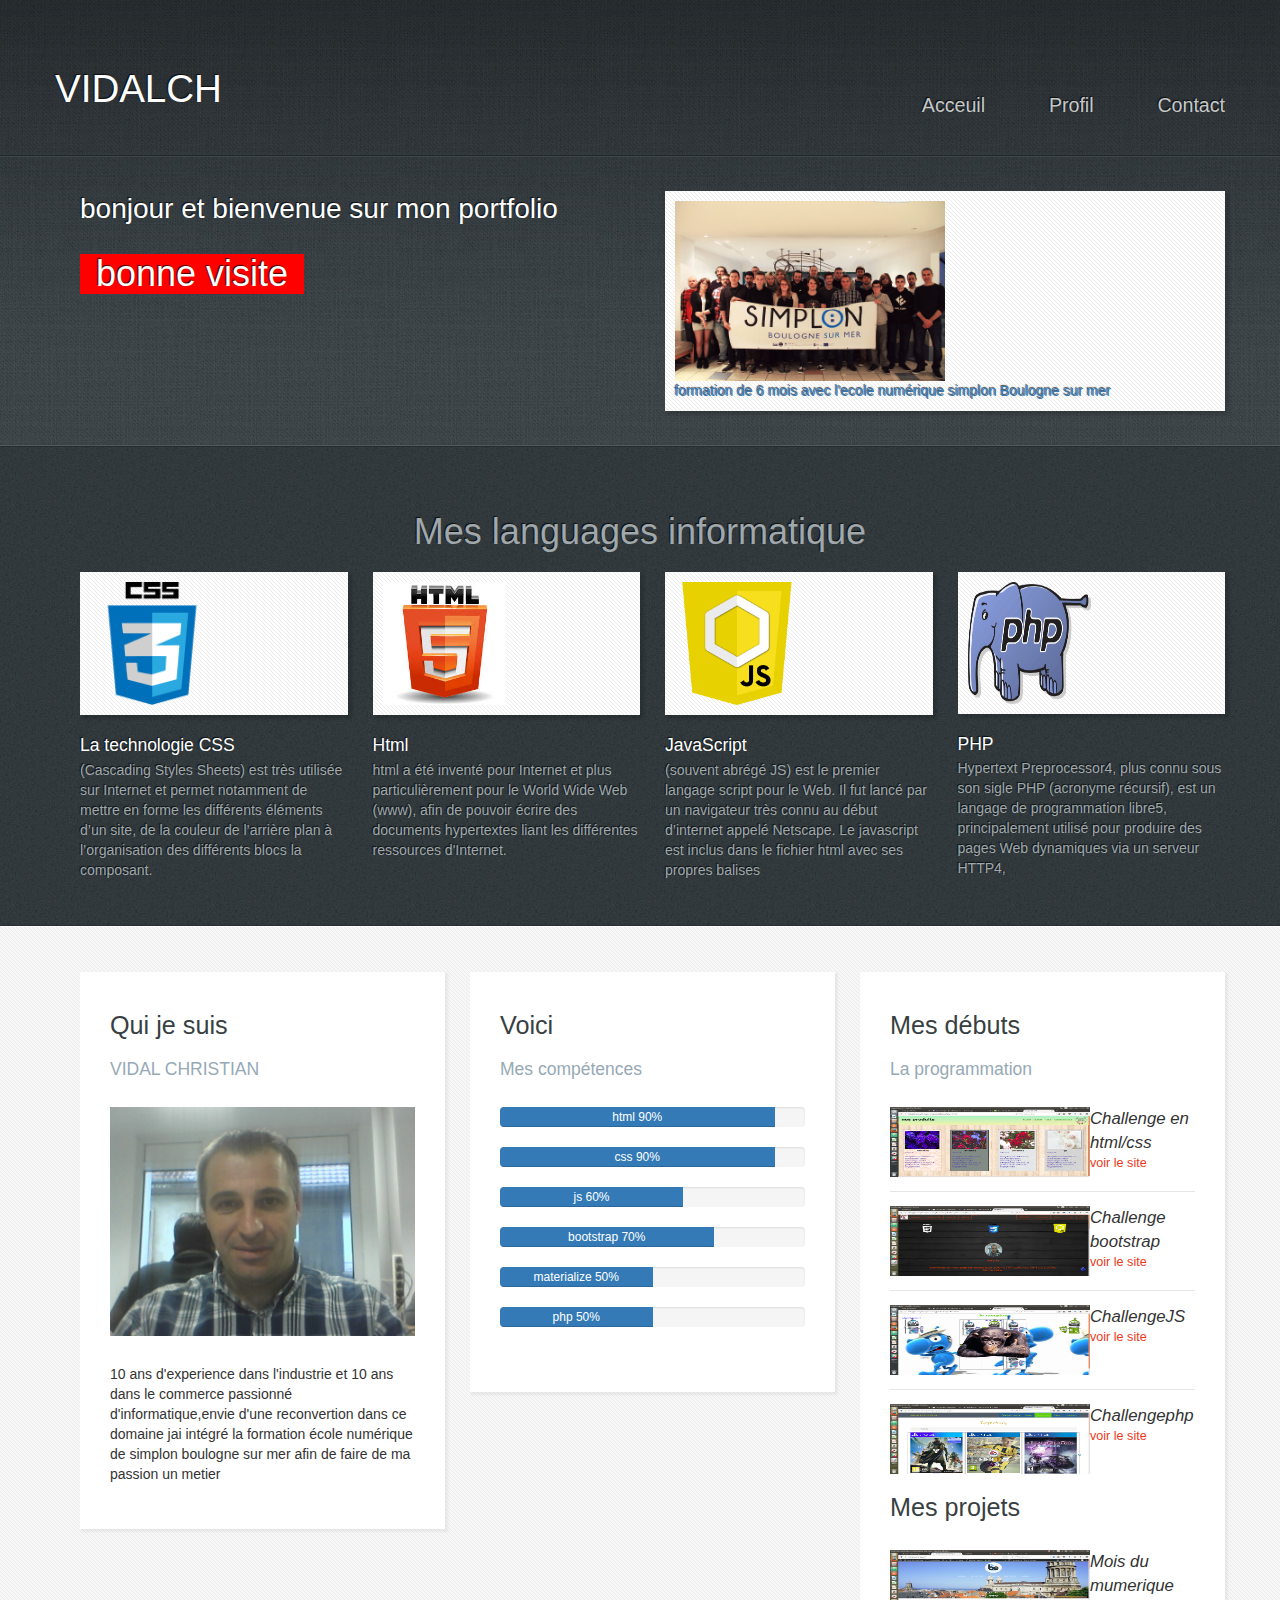
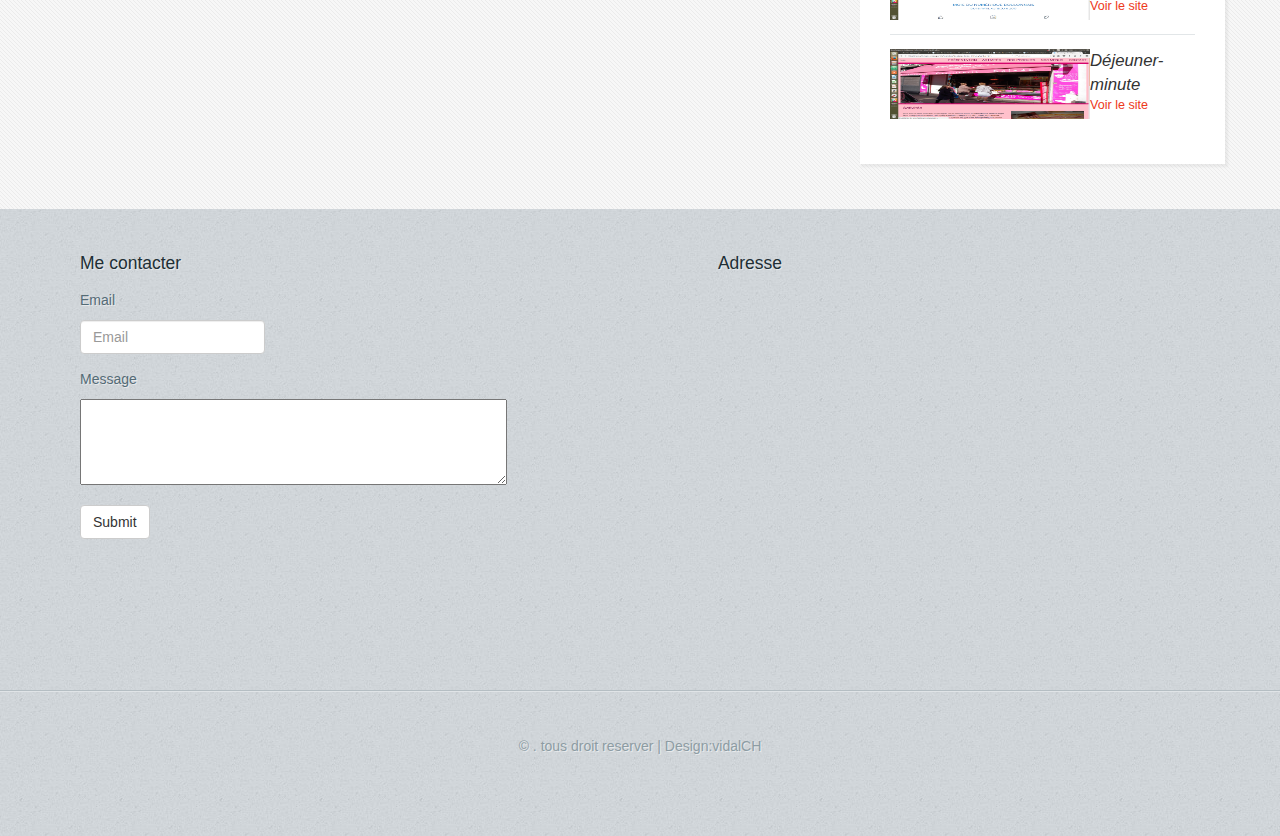
<file: index.html>
<!DOCTYPE HTML>

<html>
	<head>
		<title>portfolio</title>
		<meta charset="utf-8" />
		<meta name="viewport" content="width=device-width, initial-scale=1" />
		<!--[if lte IE 8]><script src="assets/js/ie/html5shiv.js"></script><![endif]-->
		<link rel="stylesheet" href="assets/css/main.css" />
		<!--[if lte IE 9]><link rel="stylesheet" href="assets/css/ie9.css" /><![endif]-->
		<link rel="stylesheet" href="assets/css/bootstrap.min.css" />
	</head>
	<body>
		<div id="page-wrapper">

			<!-- Header -->
				<div id="header-wrapper">
					<header id="header" class="container">
						<div class="row">
							<div class="12u">

								<!-- Logo -->
									<h1><a href="#" id="logo">VIDALCH</a></h1>

								<!-- Nav -->
									<nav id="nav">
										<a href="index.html">Acceuil</a>
										<a href="#content-wrapper">Profil</a>


										<a href="#footer">Contact</a>
									</nav>

							</div>
						</div>
					</header>
					<div id="banner">
						<div class="container">
							<div class="row">
								<div class="6u 12u(mobile)">

									<!-- Banner Copy -->
										<p>bonjour et bienvenue sur mon portfolio</p>
										<h1 style="background-color:red; width:40%;text-align:center">bonne visite</h1>

								</div>
								<div class="6u 12u(mobile)">

									<!-- Banner Image -->
										<a href="http://boulogne.simplon.co/cest-partie-promo2/" class="bordered-feature-image"><img src="images/simplon.jpg" alt="" />formation de 6 mois avec l'ecole numérique simplon Boulogne sur mer</a>

								</div>
							</div>
						</div>
					</div>
				</div>

			<!-- Features -->
				<div id="features-wrapper">
					<div id="features">
						<div class="container">
							<h1 style="text-align:center;margin-bottom:20px;"> Mes languages informatique</h1>
							<div class="row">

								<div class="3u 12u(mobile)">

									<!-- Feature #1 -->
										<section>
											<a href="#" class="bordered-feature-image"><img src="images/css3.png" alt="" /></a>
											<h2>La technologie CSS</h2>
											<p>
												 (Cascading Styles Sheets) est très utilisée sur Internet et permet notamment de mettre en forme les différents éléments d’un site, de la couleur de l’arrière plan à l’organisation des différents blocs la composant.

											</p>
										</section>

								</div>
								<div class="3u 12u(mobile)">

									<!-- Feature #2 -->
										<section>
											<a href="#" class="bordered-feature-image"><img src="images/html.jpeg" alt="" /></a>
											<h2>Html</h2>
											<p>
												html a été inventé pour Internet et plus particulièrement pour le World Wide Web (www), afin de pouvoir écrire des documents hypertextes liant les différentes ressources d'Internet.


											</p>
										</section>

								</div>
								<div class="3u 12u(mobile)">

									<!-- Feature #3 -->
										<section>
											<a href="#" class="bordered-feature-image"><img src="images/js.png" alt="" /></a>
											<h2> JavaScript</h2>
											<p>
												 (souvent abrégé JS) est le premier langage script
												 pour le Web. Il fut lancé par un navigateur très connu au début d’internet appelé Netscape. Le javascript est inclus dans le fichier html avec ses propres balises


											</p>
										</section>

								</div>
								<div class="3u 12u(mobile)">

									<!-- Feature #4 -->
										<section>
											<a href="#" class="bordered-feature-image"><img src="images/php.png"height="122px" alt="" /></a>
											<h2>PHP</h2>
											<p>
												 Hypertext Preprocessor4, plus connu sous son sigle PHP (acronyme récursif), est un langage de programmation libre5, principalement utilisé pour produire des pages Web dynamiques via un serveur HTTP4,

											</p>
										</section>

								</div>
							</div>
						</div>
					</div>
				</div>

			<!-- Content -->
				<div id="content-wrapper">
					<div id="content">
						<div class="container">
							<div class="row">
								<div class="4u 12u(mobile)">

									<!-- Box #1 -->
										<section>
											<header>
												<h2>Qui je suis</h2>
												<h3>VIDAL CHRISTIAN</h3>
											</header>
											<a href="#" class="feature-image"><img src="images/chris2.jpg" alt="" /></a>
											<p>
												10 ans d'experience dans l'industrie et 10 ans dans le commerce
												 passionné d'informatique,envie d'une reconvertion dans ce domaine
												jai intégré la formation école numérique de simplon boulogne sur mer
												  afin de faire de ma passion un metier</h2>
											</p>
										</section>

								</div>
								<div class="4u 12u(mobile)">

									<!-- Box #2 -->
										<section>
											<header>
												<h2>Voici </h2>
												<h3>Mes compétences</h3>
											</header>
											<ul >
												<li><div class="progress">
  <div class="progress-bar" role="progressbar" aria-valuenow="60" aria-valuemin="0" aria-valuemax="100" style="width: 90%;">html
    90%
  </div>
</div></li>
<li><div class="progress">
<div class="progress-bar" role="progressbar" aria-valuenow="60" aria-valuemin="0" aria-valuemax="100" style="width: 90%;">css
90%
</div>
</div></li>
<li><div class="progress">
<div class="progress-bar" role="progressbar" aria-valuenow="60" aria-valuemin="0" aria-valuemax="100" style="width: 60%;">js
60%
</div>
</div></li>
<li><div class="progress">
<div class="progress-bar" role="progressbar" aria-valuenow="60" aria-valuemin="0" aria-valuemax="100" style="width: 70%;">bootstrap
70%
</div>
</div></li>
<li><div class="progress">
<div class="progress-bar" role="progressbar" aria-valuenow="60" aria-valuemin="0" aria-valuemax="100" style="width: 50%;">materialize
50%
</div>
</div></li>
<li><div class="progress">
<div class="progress-bar" role="progressbar" aria-valuenow="60" aria-valuemin="0" aria-valuemax="100" style="width: 50%;">php
50%
</div>
</div></li>
											</ul>
										</section>

								</div>
								<div class="4u 12u(mobile)">

									<!-- Box #3 -->
										<section>
											<header>
												<h2>Mes débuts </h2>
												<h3> La programmation</h3>
											</header>
											<ul class="quote-list">
												<li>
													<img src="images/challenge2.png"width="200"height="70" alt="" />
													<p> Challenge en html/css</p>
													<a href="exercices/chall1 vc/index.html"><span>voir le site </span></a>
												</li>
												<li>
													<img src="images/boot2.png"width="200"height="70" alt="" />
													<p>Challenge bootstrap</p>
													<a href="exercices/challengeboostrap/index.html"><span>voir le site</span></a>
												</li>
												<li>
													<img src="images/tictactoe.png"width="200"height="70" alt="" />
													<p>ChallengeJS</p>
													<a href="exercices/jstictactoe/index.html"><span>voir le site</span></a>
												</li>
												<li>
													<img src="images/php1.png"width="200"height="70" alt="" />
													<p>Challengephp</p>
													<a href="exercices/challengePHP/index.php"><span>voir le site</span></a>
												</li>
											</ul>
											<header>
												<h2 style="margin-top:20px;">Mes projets </h2>
											</header>
											<ul class="quote-list">
												<li>
													<img src="images/moisnum.png"width="200"height="70" alt="" />
													<p> Mois du mumerique</p>
													<a href="http://moisnumerique.fr/" target="blank"><span>Voir le site </span></a>
												</li>
												<li>
													<img src="images/dejminute.png"width="200"height="70" alt="" />
													<p>Déjeuner-minute</p>
													<a href="exercices/Boulangerie DejMinute/navbar.html"><span>Voir le site </span></a>
												</li>
										</section>

								</div>
							</div>
						</div>
					</div>
				</div>

			<!-- Footer -->
				<div id="footer-wrapper">
					<footer id="footer" class="container">
						<div class="row">
							<div class="5u 12u(mobile)">

								<!-- Links -->
									<section>
										<h2>Me contacter</h2>
										<form>
		  <div class="form-group">
		    <p>Email </p>
		    <input style="width:40%;" type="email" class="form-control" id="exampleInputEmail1" placeholder="Email">
		  </div>
		  <div class="form-group">
	<p>Message</p>
		    <textarea name="name" rows="4" cols="50"></textarea>
		  </div>


		  <button type="submit" class="btn btn-default">Submit</button>
		</form>
									</section>

							</div>
							<div class="4u 12u(mobile)">

								<!-- Blurb -->
									<section style="text-align:center">
										<h2>Adresse</h2>


											<iframe src="https://www.google.com/maps/embed?pb=!1m18!1m12!1m3!1d2525.705639637057!2d1.6060705508880588!3d50.725399975296206!2m3!1f0!2f0!3f0!3m2!1i1024!2i768!4f13.1!3m3!1m2!1s0x47dc2c44275e85ab%3A0xdf0e375f6f269142!2s10+Rue+des+Carreaux%2C+62200+Boulogne-sur-Mer!5e0!3m2!1sfr!2sfr!4v1491569236629" width="600" height="350" frameborder="0" style="border:0" allowfullscreen></iframe>

									</section>

							</div>
						</div>
					</footer>
				</div>

			<!-- Copyright -->
				<div id="copyright">
					&copy; . tous droit reserver | Design:vidalCH</a>
				</div>

		</div>
<!--------------------------------------------->

		<!-- Scripts -->

		<script src="https://code.jquery.com/jquery-3.1.1.min.js" integrity="sha256-hVVnYaiADRTO2PzUGmuLJr8BLUSjGIZsDYGmIJLv2b8=" crossorigin="anonymous"></script>
<script src="assets/js/bootstrap.min.js" charset="utf-8"></script>
			<script src="assets/js/jquery.min.js"></script>
			<script src="assets/js/skel.min.js"></script>
			<script src="assets/js/skel-viewport.min.js"></script>
			<script src="assets/js/util.js"></script>
			<!--[if lte IE 8]><script src="assets/js/ie/respond.min.js"></script><![endif]-->
			<script src="assets/js/main.js"></script>

	</body>
</html>
</file>
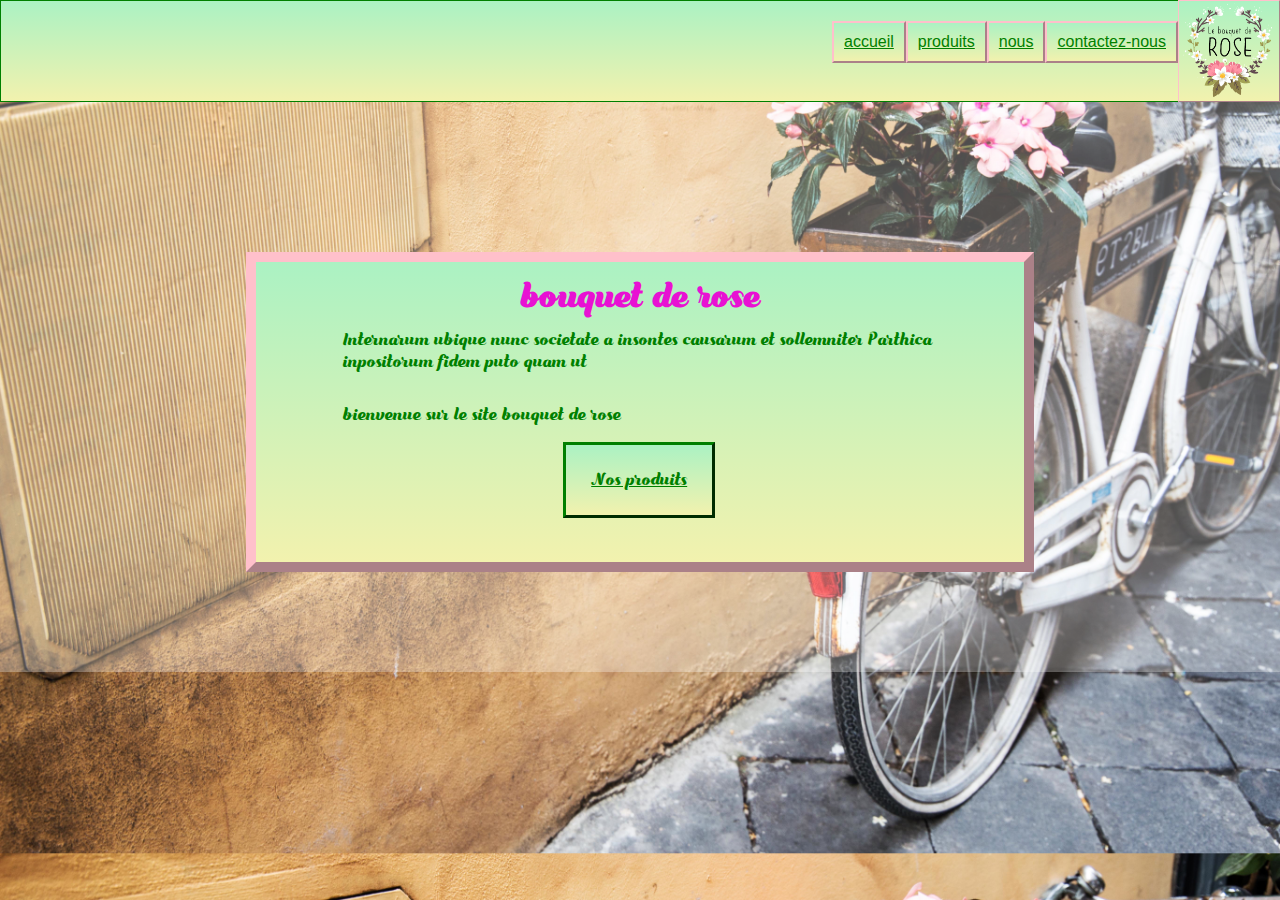
<file: exercices/chall1 vc/index.html>
<!DOCTYPE html>
<html>

<head>
    <meta charset="utf-8">
    <title>maquettes</title>
    <link rel="stylesheet" href="css/index.css" media="screen" title="no title">
</head>

<body>
    <a href="index.html"><img id="logo1" src="image/logo1.png" /></a>
    <!--navigation-->
    <nav id="nav0">
        <ul id="ul">
            <li id="nav"> <a href="index.html">accueil</a></li>
            <li id="nav"> <a href="page/page1.html">produits</a></li>
            <li id="nav"> <a href="page/page2.html">nous</a></li>
            <li id="nav"> <a href="page/page3.html">contactez-nous</a></li>
        </ul>
    </nav>
    <!-- fin de navigation-->
    <div class="autour">
        <!-- contour-->
        <div class="corp">
            <!--corp-->
            <h1 id="titre">bouquet de rose</h1>
            <p class="para">Internarum ubique nunc societate a insontes causarum et sollemniter Parthica inpositorum fidem puto quam ut</br>
            </p>
            <p class="para"><span>bienvenue sur le site bouquet de rose </span></p>
            <a href="page/page1.html" class="bouton">Nos produits</a>
        </div>
        <!-- fin de corp-->
    </div>
    <!-- fin de contour-->









</body>

</html>
</file>
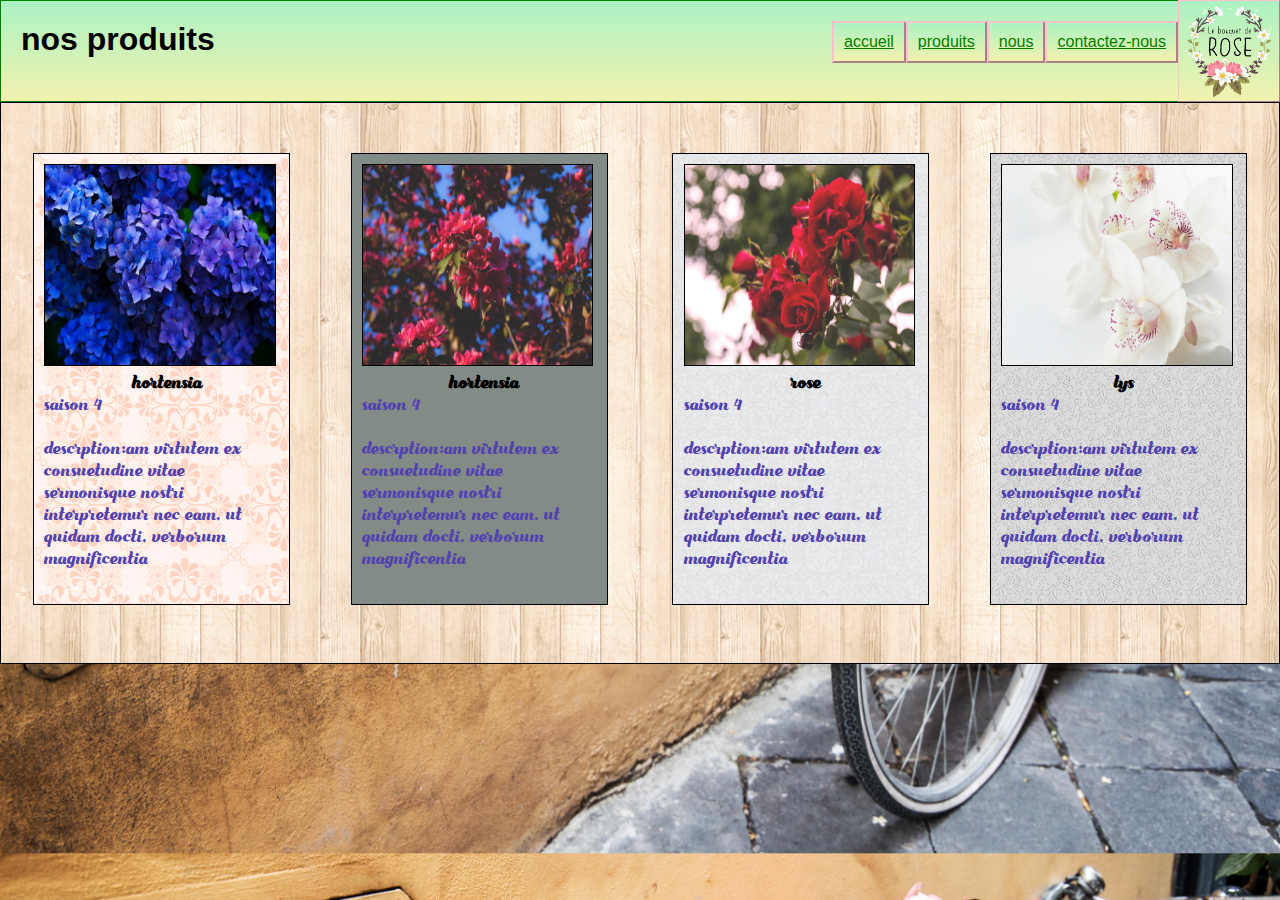
<file: exercices/chall1 vc/page/page1.html>
<!DOCTYPE html>
<html>

<head>
    <meta charset="utf-8">
    <title>maquettes2</title>
    <link rel="stylesheet" href="../css/index.css" media="screen" title="no title">
</head>
<!--navigation-->

<body>
    <a href="../index.html"><img id="logo1" src="../image/logo1.png" /></a>
    <!--logo cliquable-->
    <nav id="nav0">
        <ul id="ul">
            <li id="nav"> <a href="../index.html">accueil</a></li>
            <li id="nav"> <a href="page1.html">produits</a></li>
            <li id="nav"> <a href="page2.html">nous</a></li>
            <li id="nav"> <a href="page3.html">contactez-nous</a></li>
        </ul>
        <h1 id="titre2">nos produits</h1>
    </nav>
    <!--fin de navigation-->
    <!--corps-->
    <div class="millieu">
        <!--corps -->
        <div class="contour">
            <!--interieur-->
            <div class="milieu1">
                <!--1 rectangle-->
                <img src="../image/flower9.jpg" id="fleur1" />
                <h4 class="nom">hortensia</h4>
                <p class="description">saison 4</br>
                    </br>descrption:am virtutem ex consuetudine vitae sermonisque nostri interpretemur nec eam, ut quidam docti, verborum magnificentia </p>
            </div>
            <!-- fin 1 rectangle-->

            <div class="milieu2">
                <!-- 2 rectangle-->
                <img src="../image/flower2.jpg" id="fleur1" />
                <h4 class="nom">hortensia</h4>
                <p class="description">saison 4</br>
                    </br>descrption:am virtutem ex consuetudine vitae sermonisque nostri interpretemur nec eam, ut quidam docti, verborum magnificentia </p>
            </div>
            <!-- fin 2 rectangle-->

            <div class="milieu3">
                <!--4 rectangle-->
                <img src="../image/flower3.jpg" id="fleur1" />
                <h4 class="nom">lys</h4>
                <p class="description">saison 4</br>
                    </br>descrption:am virtutem ex consuetudine vitae sermonisque nostri interpretemur nec eam, ut quidam docti, verborum magnificentia </p>
            </div>
            <!-- fin 4rectangle-->

            <div class="milieu4">
                <!--3 rectangle-->
                <img src="../image/flower7.jpg" id="fleur1" />
                <h4 class="nom">rose</h4>
                <p class="description">saison 4</br>
                    </br>descrption:am virtutem ex consuetudine vitae sermonisque nostri interpretemur nec eam, ut quidam docti, verborum magnificentia </p>
            </div>
            <!-- fin 3 rectangle-->
            <div>
                <!-- fin interieur-->
            </div>
            <!-- fin de corp -->
</body>

</html>
</file>
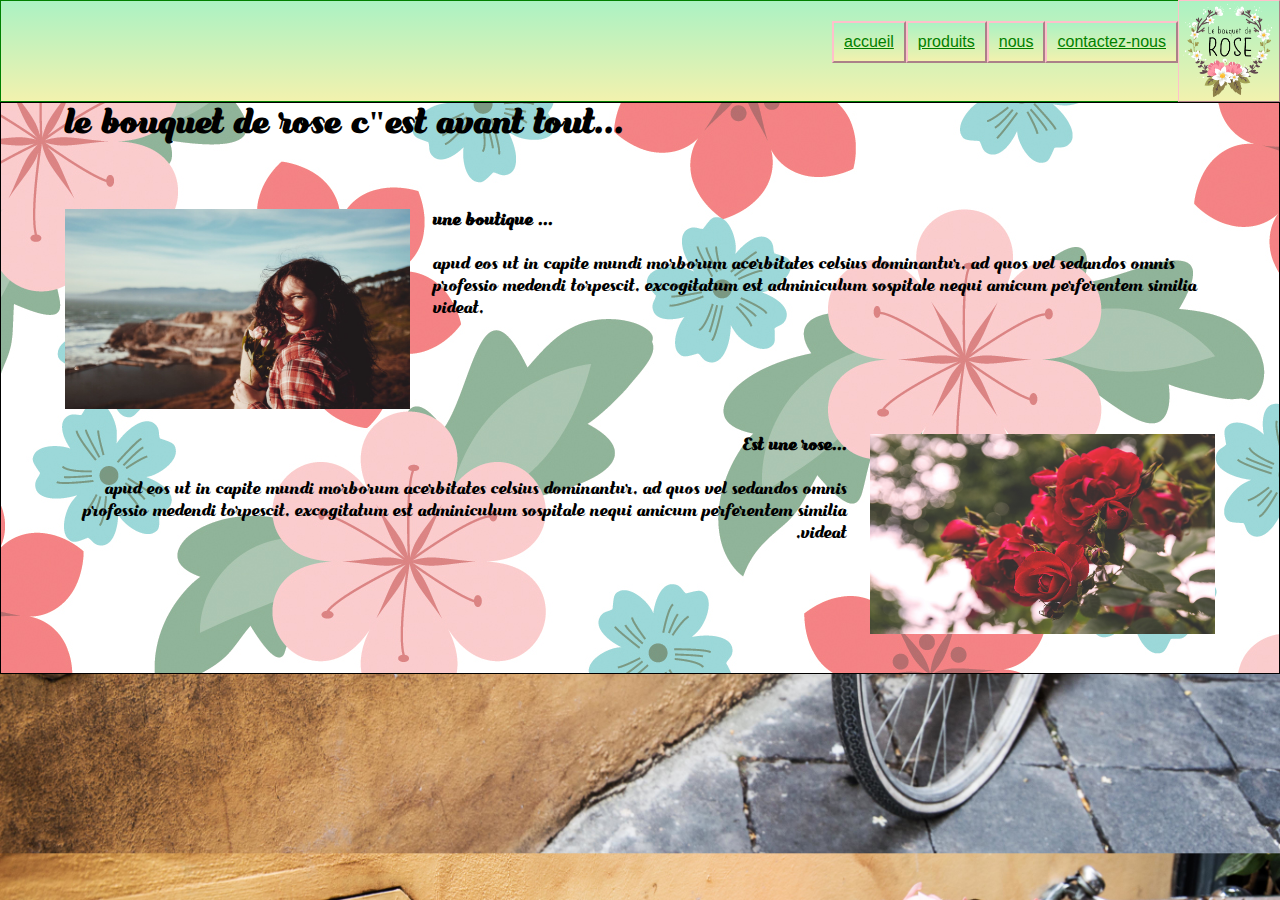
<file: exercices/chall1 vc/page/page2.html>
<!DOCTYPE html>
<html>

<head>
    <meta charset="utf-8">
    <title>maquettes3</title>
    <link rel="stylesheet" href="../css/index.css" media="screen" title="no title">
</head>

<body>
    <a href="../index.html"><img id="logo1" src="../image/logo1.png" /></a>

    <nav id="nav0">
        <!--navigation-->
        <ul id="ul">
            <li id="nav"> <a href="../index.html">accueil</a></li>
            <li id="nav"> <a href="page1.html">produits</a></li>
            <li id="nav"> <a href="page2.html">nous</a></li>
            <li id="nav"> <a href="page3.html">contactez-nous</a></li>
        </ul>
    </nav>
    <!-- fin de navigation-->

    <div class="corp3">
        <!--enveloppe-->
        <h1 class="titre3">le bouquet de rose c"est avant tout...</h1>
        <div class="corp4">
            <!--corps-->
            <img src="../image/rose1.jpg" id="photo1" />
            <p id="para2"><strong> une boutique ...</strong></br>
                </br> apud eos ut in capite mundi morborum acerbitates celsius dominantur, ad quos vel sedandos omnis professio medendi torpescit, excogitatum est adminiculum sospitale nequi amicum perferentem similia videat,</p>
        </div>
        <!-- fin de corps-->

        <div class="corp5">
            <!-- corps2-->
            <img src="../image/flower7.jpg" id="photo2" />
            <p id="para3"><strong> ...Est une rose</strong></br>
                </br> apud eos ut in capite mundi morborum acerbitates celsius dominantur, ad quos vel sedandos omnis professio medendi torpescit, excogitatum est adminiculum sospitale nequi amicum perferentem similia videat,</p>
        </div>
        <!-- fin de corps 2-->

    </div>
    <!-- fin de l'enveloppe-->

</body>

</html>
</file>
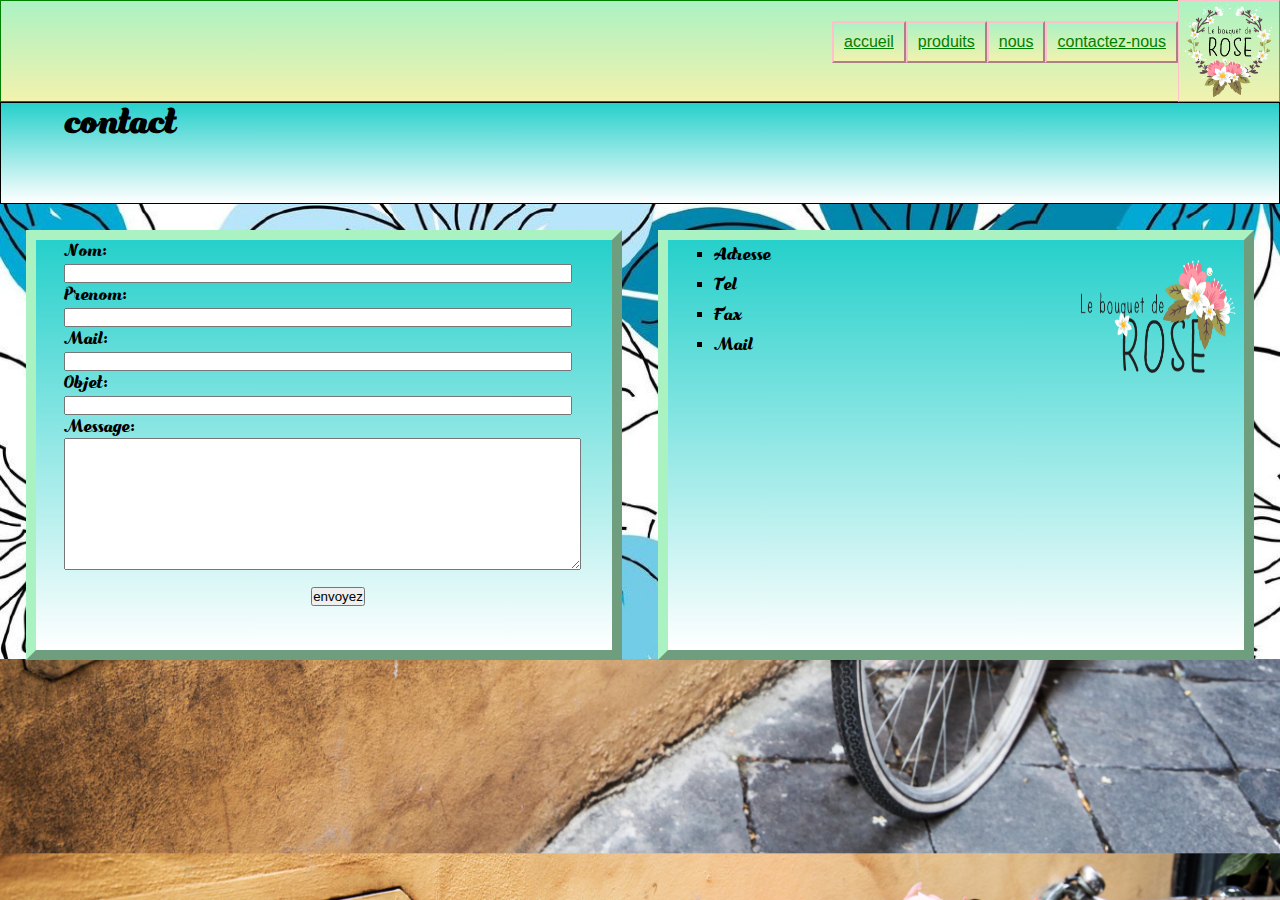
<file: exercices/chall1 vc/page/page3.html>
<!DOCTYPE html>
<html>

<head>
    <meta charset="utf-8">
    <title>maquettes4</title>
    <link rel="stylesheet" href="../css/index.css" media="screen" title="no title">
</head>

<body>
    <a href="../index.html"><img id="logo1" src="../image/logo1.png" /></a>
    <nav id="nav0">
        <!--navigation entete-->
        <ul id="ul">
            <li id="nav"> <a href="../index.html">accueil</a></li>
            <li id="nav"> <a href="page1.html">produits</a></li>
            <li id="nav"> <a href="page2.html">nous</a></li>
            <li id="nav"> <a href="page3.html">contactez-nous</a></li>
        </ul>
    </nav>
    <!--fin navigation entete-->
    <div id="H1">
        <h1 id="titref">contact</h1>
    </div>

    <div id="final">
        <!--ecran-->

        <div id="final1">
            <!--petit 1-->
            <form>
                <!--formulaire-->
                Nom: </br><input class="input" type="text" />
                </br>Prenom: </br><input class="input" type="text" />
                </br>Mail: </br><input class="input" type="text" />
                </br>Objet: </br><input class="input" type="text" />
                </br>Message:</br><textarea id="message"></textarea>
                <input id="bouton2" type="submit" value="envoyez" />
                <!--bouton d'envois de donnez-->

            </form>
            <!--fin du formulaire-->
        </div>
        <!-- fin de petit1-->
        <div id="final2">
            <!--petit2-->
            <nav=id="nav1">
                <!--nav gaughe-->
                <ul id="ul1">
                    <li class="li1">Adresse</li>
                    <li class="li1">Tel</li>
                    <li class="li1">Fax</li>
                    <li class="li1">Mail</li>
                    </nav>
                    <!--fin de nav-->
                    <img id="logo2" src="../image/logo2.png" />
                    <div id="coinbg">
                        <!--ggogle-map--><iframe src="https://www.google.com/maps/embed?pb=!1m18!1m12!1m3!1d2525.6998393182425!2d1.6137961508942913!3d50.72550757528835!2m3!1f0!2f0!3f0!3m2!1i1024!2i768!4f13.1!3m3!1m2!1s0x47dc2c492dee16af%3A0xc38d80ba949c1d3c!2sRue+du+Ch%C3%A2teau%2C+62200+Boulogne-sur-Mer!5e0!3m2!1sfr!2sfr!4v1478249790018"
                            width="539" height="240" frameborder="0" style="border:0" allowfullscreen></iframe>
                    </div>
                    <!--fenetre grise-->

        </div>
        <!-- fin de petit2-->
    </div>
    <!-- fin ecran-->
</body>

</html>
</file>
<file: assets/css/main.css>
@import url("https://fonts.googleapis.com/css?family=Yanone+Kaffeesatz:400,300,200");

/*
	Halcyonic by HTML5 UP
	html5up.net | @ajlkn
	Free for personal and commercial use under the CCA 3.0 license (html5up.net/license)
*/

/* Reset */

	html, body, div, span, applet, object, iframe, h1, h2, h3, h4, h5, h6, p, blockquote, pre, a, abbr, acronym, address, big, cite, code, del, dfn, em, img, ins, kbd, q, s, samp, small, strike, strong, sub, sup, tt, var, b, u, i, center, dl, dt, dd, ol, ul, li, fieldset, form, label, legend, table, caption, tbody, tfoot, thead, tr, th, td, article, aside, canvas, details, embed, figure, figcaption, footer, header, hgroup, menu, nav, output, ruby, section, summary, time, mark, audio, video {
		margin: 0;
		padding: 0;
		border: 0;
		font-size: 100%;
		font: inherit;
		vertical-align: baseline;
	}

	article, aside, details, figcaption, figure, footer, header, hgroup, menu, nav, section {
		display: block;
	}

	body {
		line-height: 1;
	}

	ol, ul {
		list-style: none;
	}

	blockquote, q {
		quotes: none;
	}

	blockquote:before, blockquote:after, q:before, q:after {
		content: '';
		content: none;
	}

	table {
		border-collapse: collapse;
		border-spacing: 0;
	}

	body {
		-webkit-text-size-adjust: none;
	}

/* Box Model */

	*, *:before, *:after {
		-moz-box-sizing: border-box;
		-webkit-box-sizing: border-box;
		box-sizing: border-box;
	}

/* Containers */

	.container {
		margin-left: auto;
		margin-right: auto;
	}

	.container.\31 25\25 {
		width: 100%;
		max-width: 1200px;
		min-width: 960px;
	}

	.container.\37 5\25 {
		width: 720px;
	}

	.container.\35 0\25 {
		width: 480px;
	}

	.container.\32 5\25 {
		width: 240px;
	}

	.container {
		width: 960px;
	}

	@media screen and (min-width: 737px) {

		.container.\31 25\25 {
			width: 100%;
			max-width: 1500px;
			min-width: 1200px;
		}

		.container.\37 5\25 {
			width: 900px;
		}

		.container.\35 0\25 {
			width: 600px;
		}

		.container.\32 5\25 {
			width: 300px;
		}

		.container {
			width: 1200px;
		}

	}

	@media screen and (min-width: 737px) and (max-width: 1200px) {

		.container.\31 25\25 {
			width: 100%;
			max-width: 1250px;
			min-width: 1000px;
		}

		.container.\37 5\25 {
			width: 750px;
		}

		.container.\35 0\25 {
			width: 500px;
		}

		.container.\32 5\25 {
			width: 250px;
		}

		.container {
			width: 1000px;
		}

	}

	@media screen and (max-width: 736px) {

		.container.\31 25\25 {
			width: 100%;
			max-width: 125%;
			min-width: 100%;
		}

		.container.\37 5\25 {
			width: 75%;
		}

		.container.\35 0\25 {
			width: 50%;
		}

		.container.\32 5\25 {
			width: 25%;
		}

		.container {
			width: 100% !important;
		}

	}

/* Grid */

	.row {
		border-bottom: solid 1px transparent;
		-moz-box-sizing: border-box;
		-webkit-box-sizing: border-box;
		box-sizing: border-box;
	}

	.row > * {
		float: left;
		-moz-box-sizing: border-box;
		-webkit-box-sizing: border-box;
		box-sizing: border-box;
	}

	.row:after, .row:before {
		content: '';
		display: block;
		clear: both;
		height: 0;
	}

	.row.uniform > * > :first-child {
		margin-top: 0;
	}

	.row.uniform > * > :last-child {
		margin-bottom: 0;
	}

	.row.\30 \25 > * {
		padding: 0 0 0 0px;
	}

	.row.\30 \25 {
		margin: 0 0 -1px 0px;
	}

	.row.uniform.\30 \25 > * {
		padding: 0px 0 0 0px;
	}

	.row.uniform.\30 \25 {
		margin: 0px 0 -1px 0px;
	}

	.row > * {
		padding: 0 0 0 40px;
	}

	.row {
		margin: 0 0 -1px -40px;
	}

	.row.uniform > * {
		padding: 40px 0 0 40px;
	}

	.row.uniform {
		margin: -40px 0 -1px -40px;
	}

	.row.\32 00\25 > * {
		padding: 0 0 0 80px;
	}

	.row.\32 00\25 {
		margin: 0 0 -1px -80px;
	}

	.row.uniform.\32 00\25 > * {
		padding: 80px 0 0 80px;
	}

	.row.uniform.\32 00\25 {
		margin: -80px 0 -1px -80px;
	}

	.row.\31 50\25 > * {
		padding: 0 0 0 60px;
	}

	.row.\31 50\25 {
		margin: 0 0 -1px -60px;
	}

	.row.uniform.\31 50\25 > * {
		padding: 60px 0 0 60px;
	}

	.row.uniform.\31 50\25 {
		margin: -60px 0 -1px -60px;
	}

	.row.\35 0\25 > * {
		padding: 0 0 0 20px;
	}

	.row.\35 0\25 {
		margin: 0 0 -1px -20px;
	}

	.row.uniform.\35 0\25 > * {
		padding: 20px 0 0 20px;
	}

	.row.uniform.\35 0\25 {
		margin: -20px 0 -1px -20px;
	}

	.row.\32 5\25 > * {
		padding: 0 0 0 10px;
	}

	.row.\32 5\25 {
		margin: 0 0 -1px -10px;
	}

	.row.uniform.\32 5\25 > * {
		padding: 10px 0 0 10px;
	}

	.row.uniform.\32 5\25 {
		margin: -10px 0 -1px -10px;
	}

	.\31 2u, .\31 2u\24 {
		width: 100%;
		clear: none;
		margin-left: 0;
	}

	.\31 1u, .\31 1u\24 {
		width: 91.6666666667%;
		clear: none;
		margin-left: 0;
	}

	.\31 0u, .\31 0u\24 {
		width: 83.3333333333%;
		clear: none;
		margin-left: 0;
	}

	.\39 u, .\39 u\24 {
		width: 75%;
		clear: none;
		margin-left: 0;
	}

	.\38 u, .\38 u\24 {
		width: 66.6666666667%;
		clear: none;
		margin-left: 0;
	}

	.\37 u, .\37 u\24 {
		width: 58.3333333333%;
		clear: none;
		margin-left: 0;
	}

	.\36 u, .\36 u\24 {
		width: 50%;
		clear: none;
		margin-left: 0;
	}

	.\35 u, .\35 u\24 {
		width: 41.6666666667%;
		clear: none;
		margin-left: 0;
	}

	.\34 u, .\34 u\24 {
		width: 33.3333333333%;
		clear: none;
		margin-left: 0;
	}

	.\33 u, .\33 u\24 {
		width: 25%;
		clear: none;
		margin-left: 0;
	}

	.\32 u, .\32 u\24 {
		width: 16.6666666667%;
		clear: none;
		margin-left: 0;
	}

	.\31 u, .\31 u\24 {
		width: 8.3333333333%;
		clear: none;
		margin-left: 0;
	}

	.\31 2u\24 + *,
	.\31 1u\24 + *,
	.\31 0u\24 + *,
	.\39 u\24 + *,
	.\38 u\24 + *,
	.\37 u\24 + *,
	.\36 u\24 + *,
	.\35 u\24 + *,
	.\34 u\24 + *,
	.\33 u\24 + *,
	.\32 u\24 + *,
	.\31 u\24 + * {
		clear: left;
	}

	.\-11u {
		margin-left: 91.66667%;
	}

	.\-10u {
		margin-left: 83.33333%;
	}

	.\-9u {
		margin-left: 75%;
	}

	.\-8u {
		margin-left: 66.66667%;
	}

	.\-7u {
		margin-left: 58.33333%;
	}

	.\-6u {
		margin-left: 50%;
	}

	.\-5u {
		margin-left: 41.66667%;
	}

	.\-4u {
		margin-left: 33.33333%;
	}

	.\-3u {
		margin-left: 25%;
	}

	.\-2u {
		margin-left: 16.66667%;
	}

	.\-1u {
		margin-left: 8.33333%;
	}

	@media screen and (min-width: 737px) {

		.row > * {
			padding: 25px 0 0 25px;
		}

		.row {
			margin: -25px 0 -1px -25px;
		}

		.row.uniform > * {
			padding: 25px 0 0 25px;
		}

		.row.uniform {
			margin: -25px 0 -1px -25px;
		}

		.row.\32 00\25 > * {
			padding: 50px 0 0 50px;
		}

		.row.\32 00\25 {
			margin: -50px 0 -1px -50px;
		}

		.row.uniform.\32 00\25 > * {
			padding: 50px 0 0 50px;
		}

		.row.uniform.\32 00\25 {
			margin: -50px 0 -1px -50px;
		}

		.row.\31 50\25 > * {
			padding: 37.5px 0 0 37.5px;
		}

		.row.\31 50\25 {
			margin: -37.5px 0 -1px -37.5px;
		}

		.row.uniform.\31 50\25 > * {
			padding: 37.5px 0 0 37.5px;
		}

		.row.uniform.\31 50\25 {
			margin: -37.5px 0 -1px -37.5px;
		}

		.row.\35 0\25 > * {
			padding: 12.5px 0 0 12.5px;
		}

		.row.\35 0\25 {
			margin: -12.5px 0 -1px -12.5px;
		}

		.row.uniform.\35 0\25 > * {
			padding: 12.5px 0 0 12.5px;
		}

		.row.uniform.\35 0\25 {
			margin: -12.5px 0 -1px -12.5px;
		}

		.row.\32 5\25 > * {
			padding: 6.25px 0 0 6.25px;
		}

		.row.\32 5\25 {
			margin: -6.25px 0 -1px -6.25px;
		}

		.row.uniform.\32 5\25 > * {
			padding: 6.25px 0 0 6.25px;
		}

		.row.uniform.\32 5\25 {
			margin: -6.25px 0 -1px -6.25px;
		}

		.\31 2u\28desktop\29, .\31 2u\24\28desktop\29 {
			width: 100%;
			clear: none;
			margin-left: 0;
		}

		.\31 1u\28desktop\29, .\31 1u\24\28desktop\29 {
			width: 91.6666666667%;
			clear: none;
			margin-left: 0;
		}

		.\31 0u\28desktop\29, .\31 0u\24\28desktop\29 {
			width: 83.3333333333%;
			clear: none;
			margin-left: 0;
		}

		.\39 u\28desktop\29, .\39 u\24\28desktop\29 {
			width: 75%;
			clear: none;
			margin-left: 0;
		}

		.\38 u\28desktop\29, .\38 u\24\28desktop\29 {
			width: 66.6666666667%;
			clear: none;
			margin-left: 0;
		}

		.\37 u\28desktop\29, .\37 u\24\28desktop\29 {
			width: 58.3333333333%;
			clear: none;
			margin-left: 0;
		}

		.\36 u\28desktop\29, .\36 u\24\28desktop\29 {
			width: 50%;
			clear: none;
			margin-left: 0;
		}

		.\35 u\28desktop\29, .\35 u\24\28desktop\29 {
			width: 41.6666666667%;
			clear: none;
			margin-left: 0;
		}

		.\34 u\28desktop\29, .\34 u\24\28desktop\29 {
			width: 33.3333333333%;
			clear: none;
			margin-left: 0;
		}

		.\33 u\28desktop\29, .\33 u\24\28desktop\29 {
			width: 25%;
			clear: none;
			margin-left: 0;
		}

		.\32 u\28desktop\29, .\32 u\24\28desktop\29 {
			width: 16.6666666667%;
			clear: none;
			margin-left: 0;
		}

		.\31 u\28desktop\29, .\31 u\24\28desktop\29 {
			width: 8.3333333333%;
			clear: none;
			margin-left: 0;
		}

		.\31 2u\24\28desktop\29 + *,
		.\31 1u\24\28desktop\29 + *,
		.\31 0u\24\28desktop\29 + *,
		.\39 u\24\28desktop\29 + *,
		.\38 u\24\28desktop\29 + *,
		.\37 u\24\28desktop\29 + *,
		.\36 u\24\28desktop\29 + *,
		.\35 u\24\28desktop\29 + *,
		.\34 u\24\28desktop\29 + *,
		.\33 u\24\28desktop\29 + *,
		.\32 u\24\28desktop\29 + *,
		.\31 u\24\28desktop\29 + * {
			clear: left;
		}

		.\-11u\28desktop\29 {
			margin-left: 91.66667%;
		}

		.\-10u\28desktop\29 {
			margin-left: 83.33333%;
		}

		.\-9u\28desktop\29 {
			margin-left: 75%;
		}

		.\-8u\28desktop\29 {
			margin-left: 66.66667%;
		}

		.\-7u\28desktop\29 {
			margin-left: 58.33333%;
		}

		.\-6u\28desktop\29 {
			margin-left: 50%;
		}

		.\-5u\28desktop\29 {
			margin-left: 41.66667%;
		}

		.\-4u\28desktop\29 {
			margin-left: 33.33333%;
		}

		.\-3u\28desktop\29 {
			margin-left: 25%;
		}

		.\-2u\28desktop\29 {
			margin-left: 16.66667%;
		}

		.\-1u\28desktop\29 {
			margin-left: 8.33333%;
		}

	}

	@media screen and (min-width: 737px) and (max-width: 1200px) {

		.row > * {
			padding: 20px 0 0 20px;
		}

		.row {
			margin: -20px 0 -1px -20px;
		}

		.row.uniform > * {
			padding: 20px 0 0 20px;
		}

		.row.uniform {
			margin: -20px 0 -1px -20px;
		}

		.row.\32 00\25 > * {
			padding: 40px 0 0 40px;
		}

		.row.\32 00\25 {
			margin: -40px 0 -1px -40px;
		}

		.row.uniform.\32 00\25 > * {
			padding: 40px 0 0 40px;
		}

		.row.uniform.\32 00\25 {
			margin: -40px 0 -1px -40px;
		}

		.row.\31 50\25 > * {
			padding: 30px 0 0 30px;
		}

		.row.\31 50\25 {
			margin: -30px 0 -1px -30px;
		}

		.row.uniform.\31 50\25 > * {
			padding: 30px 0 0 30px;
		}

		.row.uniform.\31 50\25 {
			margin: -30px 0 -1px -30px;
		}

		.row.\35 0\25 > * {
			padding: 10px 0 0 10px;
		}

		.row.\35 0\25 {
			margin: -10px 0 -1px -10px;
		}

		.row.uniform.\35 0\25 > * {
			padding: 10px 0 0 10px;
		}

		.row.uniform.\35 0\25 {
			margin: -10px 0 -1px -10px;
		}

		.row.\32 5\25 > * {
			padding: 5px 0 0 5px;
		}

		.row.\32 5\25 {
			margin: -5px 0 -1px -5px;
		}

		.row.uniform.\32 5\25 > * {
			padding: 5px 0 0 5px;
		}

		.row.uniform.\32 5\25 {
			margin: -5px 0 -1px -5px;
		}

		.\31 2u\28tablet\29, .\31 2u\24\28tablet\29 {
			width: 100%;
			clear: none;
			margin-left: 0;
		}

		.\31 1u\28tablet\29, .\31 1u\24\28tablet\29 {
			width: 91.6666666667%;
			clear: none;
			margin-left: 0;
		}

		.\31 0u\28tablet\29, .\31 0u\24\28tablet\29 {
			width: 83.3333333333%;
			clear: none;
			margin-left: 0;
		}

		.\39 u\28tablet\29, .\39 u\24\28tablet\29 {
			width: 75%;
			clear: none;
			margin-left: 0;
		}

		.\38 u\28tablet\29, .\38 u\24\28tablet\29 {
			width: 66.6666666667%;
			clear: none;
			margin-left: 0;
		}

		.\37 u\28tablet\29, .\37 u\24\28tablet\29 {
			width: 58.3333333333%;
			clear: none;
			margin-left: 0;
		}

		.\36 u\28tablet\29, .\36 u\24\28tablet\29 {
			width: 50%;
			clear: none;
			margin-left: 0;
		}

		.\35 u\28tablet\29, .\35 u\24\28tablet\29 {
			width: 41.6666666667%;
			clear: none;
			margin-left: 0;
		}

		.\34 u\28tablet\29, .\34 u\24\28tablet\29 {
			width: 33.3333333333%;
			clear: none;
			margin-left: 0;
		}

		.\33 u\28tablet\29, .\33 u\24\28tablet\29 {
			width: 25%;
			clear: none;
			margin-left: 0;
		}

		.\32 u\28tablet\29, .\32 u\24\28tablet\29 {
			width: 16.6666666667%;
			clear: none;
			margin-left: 0;
		}

		.\31 u\28tablet\29, .\31 u\24\28tablet\29 {
			width: 8.3333333333%;
			clear: none;
			margin-left: 0;
		}

		.\31 2u\24\28tablet\29 + *,
		.\31 1u\24\28tablet\29 + *,
		.\31 0u\24\28tablet\29 + *,
		.\39 u\24\28tablet\29 + *,
		.\38 u\24\28tablet\29 + *,
		.\37 u\24\28tablet\29 + *,
		.\36 u\24\28tablet\29 + *,
		.\35 u\24\28tablet\29 + *,
		.\34 u\24\28tablet\29 + *,
		.\33 u\24\28tablet\29 + *,
		.\32 u\24\28tablet\29 + *,
		.\31 u\24\28tablet\29 + * {
			clear: left;
		}

		.\-11u\28tablet\29 {
			margin-left: 91.66667%;
		}

		.\-10u\28tablet\29 {
			margin-left: 83.33333%;
		}

		.\-9u\28tablet\29 {
			margin-left: 75%;
		}

		.\-8u\28tablet\29 {
			margin-left: 66.66667%;
		}

		.\-7u\28tablet\29 {
			margin-left: 58.33333%;
		}

		.\-6u\28tablet\29 {
			margin-left: 50%;
		}

		.\-5u\28tablet\29 {
			margin-left: 41.66667%;
		}

		.\-4u\28tablet\29 {
			margin-left: 33.33333%;
		}

		.\-3u\28tablet\29 {
			margin-left: 25%;
		}

		.\-2u\28tablet\29 {
			margin-left: 16.66667%;
		}

		.\-1u\28tablet\29 {
			margin-left: 8.33333%;
		}

	}

	@media screen and (max-width: 736px) {

		.row > * {
			padding: 20px 0 0 20px;
		}

		.row {
			margin: -20px 0 -1px -20px;
		}

		.row.uniform > * {
			padding: 20px 0 0 20px;
		}

		.row.uniform {
			margin: -20px 0 -1px -20px;
		}

		.row.\32 00\25 > * {
			padding: 40px 0 0 40px;
		}

		.row.\32 00\25 {
			margin: -40px 0 -1px -40px;
		}

		.row.uniform.\32 00\25 > * {
			padding: 40px 0 0 40px;
		}

		.row.uniform.\32 00\25 {
			margin: -40px 0 -1px -40px;
		}

		.row.\31 50\25 > * {
			padding: 30px 0 0 30px;
		}

		.row.\31 50\25 {
			margin: -30px 0 -1px -30px;
		}

		.row.uniform.\31 50\25 > * {
			padding: 30px 0 0 30px;
		}

		.row.uniform.\31 50\25 {
			margin: -30px 0 -1px -30px;
		}

		.row.\35 0\25 > * {
			padding: 10px 0 0 10px;
		}

		.row.\35 0\25 {
			margin: -10px 0 -1px -10px;
		}

		.row.uniform.\35 0\25 > * {
			padding: 10px 0 0 10px;
		}

		.row.uniform.\35 0\25 {
			margin: -10px 0 -1px -10px;
		}

		.row.\32 5\25 > * {
			padding: 5px 0 0 5px;
		}

		.row.\32 5\25 {
			margin: -5px 0 -1px -5px;
		}

		.row.uniform.\32 5\25 > * {
			padding: 5px 0 0 5px;
		}

		.row.uniform.\32 5\25 {
			margin: -5px 0 -1px -5px;
		}

		.\31 2u\28mobile\29, .\31 2u\24\28mobile\29 {
			width: 100%;
			clear: none;
			margin-left: 0;
		}

		.\31 1u\28mobile\29, .\31 1u\24\28mobile\29 {
			width: 91.6666666667%;
			clear: none;
			margin-left: 0;
		}

		.\31 0u\28mobile\29, .\31 0u\24\28mobile\29 {
			width: 83.3333333333%;
			clear: none;
			margin-left: 0;
		}

		.\39 u\28mobile\29, .\39 u\24\28mobile\29 {
			width: 75%;
			clear: none;
			margin-left: 0;
		}

		.\38 u\28mobile\29, .\38 u\24\28mobile\29 {
			width: 66.6666666667%;
			clear: none;
			margin-left: 0;
		}

		.\37 u\28mobile\29, .\37 u\24\28mobile\29 {
			width: 58.3333333333%;
			clear: none;
			margin-left: 0;
		}

		.\36 u\28mobile\29, .\36 u\24\28mobile\29 {
			width: 50%;
			clear: none;
			margin-left: 0;
		}

		.\35 u\28mobile\29, .\35 u\24\28mobile\29 {
			width: 41.6666666667%;
			clear: none;
			margin-left: 0;
		}

		.\34 u\28mobile\29, .\34 u\24\28mobile\29 {
			width: 33.3333333333%;
			clear: none;
			margin-left: 0;
		}

		.\33 u\28mobile\29, .\33 u\24\28mobile\29 {
			width: 25%;
			clear: none;
			margin-left: 0;
		}

		.\32 u\28mobile\29, .\32 u\24\28mobile\29 {
			width: 16.6666666667%;
			clear: none;
			margin-left: 0;
		}

		.\31 u\28mobile\29, .\31 u\24\28mobile\29 {
			width: 8.3333333333%;
			clear: none;
			margin-left: 0;
		}

		.\31 2u\24\28mobile\29 + *,
		.\31 1u\24\28mobile\29 + *,
		.\31 0u\24\28mobile\29 + *,
		.\39 u\24\28mobile\29 + *,
		.\38 u\24\28mobile\29 + *,
		.\37 u\24\28mobile\29 + *,
		.\36 u\24\28mobile\29 + *,
		.\35 u\24\28mobile\29 + *,
		.\34 u\24\28mobile\29 + *,
		.\33 u\24\28mobile\29 + *,
		.\32 u\24\28mobile\29 + *,
		.\31 u\24\28mobile\29 + * {
			clear: left;
		}

		.\-11u\28mobile\29 {
			margin-left: 91.66667%;
		}

		.\-10u\28mobile\29 {
			margin-left: 83.33333%;
		}

		.\-9u\28mobile\29 {
			margin-left: 75%;
		}

		.\-8u\28mobile\29 {
			margin-left: 66.66667%;
		}

		.\-7u\28mobile\29 {
			margin-left: 58.33333%;
		}

		.\-6u\28mobile\29 {
			margin-left: 50%;
		}

		.\-5u\28mobile\29 {
			margin-left: 41.66667%;
		}

		.\-4u\28mobile\29 {
			margin-left: 33.33333%;
		}

		.\-3u\28mobile\29 {
			margin-left: 25%;
		}

		.\-2u\28mobile\29 {
			margin-left: 16.66667%;
		}

		.\-1u\28mobile\29 {
			margin-left: 8.33333%;
		}

	}

/* Basic */

	body {
		background: #D4D9DD url("images/bg03.jpg");
		color: #474f51;
		font-size: 13.5pt;
		font-family: 'Yanone Kaffeesatz';
		line-height: 1.85em;
		font-weight: 300;
	}

	input, textarea, select {
		color: #474f51;
		font-size: 13.5pt;
		font-family: 'Yanone Kaffeesatz';
		line-height: 1.85em;
		font-weight: 300;
	}

	ul, ol, p, dl {
		margin: 0 0 2em 0;
	}

	a {
		text-decoration: underline;
	}

		a:hover {
			text-decoration: none;
		}

	section > :last-child,
	.last-child {
		margin-bottom: 0 !important;
	}

/* Multi-use */

	.link-list li {
		padding: 0.2em 0 0.2em 0;
	}

		.link-list li:first-child {
			padding-top: 0 !important;
			border-top: 0 !important;
		}

		.link-list li:last-child {
			padding-bottom: 0 !important;
			border-bottom: 0 !important;
		}

	.quote-list li {
		padding: 1em 0 1em 0;
		overflow: hidden;
	}

		.quote-list li:first-child {
			padding-top: 0 !important;
			border-top: 0 !important;
		}

		.quote-list li:last-child {
			padding-bottom: 0 !important;
			border-bottom: 0 !important;
		}

		.quote-list li img {
			float: left;
		}

		.quote-list li p {
			margin: 0 0 0 90px;
			font-size: 1.2em;
			font-style: italic;
		}

		.quote-list li span {
			display: block;
			margin-left: 90px;
			font-size: 0.9em;
			font-weight: 400;
		}

	.check-list li {
		padding: 0.7em 0 0.7em 45px;
		font-size: 1.2em;
		background: url("images/icon-checkmark.png") 0px 1.05em no-repeat;
	}

		.check-list li:first-child {
			padding-top: 0 !important;
			border-top: 0 !important;
			background-position: 0 0.3em;
		}

		.check-list li:last-child {
			padding-bottom: 0 !important;
			border-bottom: 0 !important;
		}

	.feature-image {
		display: block;
		margin: 0 0 2em 0;
		outline: 0;
	}

		.feature-image img {
			display: block;
			width: 100%;
		}

	.bordered-feature-image {
		display: block;
		background: #fff url("images/bg04.png");
		padding: 10px;
		box-shadow: 3px 3px 3px 1px rgba(0, 0, 0, 0.15);
		margin: 0 0 1.5em 0;
		outline: 0;
	}

		.bordered-feature-image img {
			display: block;
			width: 50%;
		}

	.button-big {
		background-image: -moz-linear-gradient(top, #ed391b, #ce1a00);
		background-image: -webkit-linear-gradient(top, #ed391b, #ce1a00);
		background-image: -ms-linear-gradient(top, #ed391b, #ce1a00);
		background-image: linear-gradient(top, #ed391b, #ce1a00);
		display: inline-block;
		background-color: #ed391b;
		color: #fff;
		text-decoration: none;
		font-size: 1.75em;
		font-weight: 300;
		padding: 15px 45px 15px 45px;
		outline: 0;
		border-radius: 10px;
		box-shadow: inset 0px 0px 0px 1px rgba(0, 0, 0, 0.75), inset 0px 2px 0px 0px rgba(255, 192, 192, 0.5), inset 0px 0px 0px 2px rgba(255, 96, 96, 0.85), 3px 3px 3px 1px rgba(0, 0, 0, 0.15);
		text-shadow: -1px -1px 1px rgba(0, 0, 0, 0.5);
	}

		.button-big:hover {
			background-image: -moz-linear-gradient(top, #fd492b, #de2a10);
			background-image: -webkit-linear-gradient(top, #fd492b, #de2a10);
			background-image: -ms-linear-gradient(top, #fd492b, #de2a10);
			background-image: linear-gradient(top, #fd492b, #de2a10);
			background-color: #fd492b;
			box-shadow: inset 0px 0px 0px 1px rgba(0, 0, 0, 0.75), inset 0px 2px 0px 0px rgba(255, 192, 192, 0.5), inset 0px 0px 0px 2px rgba(255, 96, 96, 0.85), 3px 3px 3px 1px rgba(0, 0, 0, 0.15);
		}

		.button-big:active {
			background-image: -moz-linear-gradient(top, #ce1a00, #ed391b);
			background-image: -webkit-linear-gradient(top, #ce1a00, #ed391b);
			background-image: -ms-linear-gradient(top, #ce1a00, #ed391b);
			background-image: linear-gradient(top, #ce1a00, #ed391b);
			background-color: #ce1a00;
			box-shadow: inset 0px 0px 0px 1px rgba(0, 0, 0, 0.75), inset 0px 2px 0px 0px rgba(255, 192, 192, 0.5), inset 0px 0px 0px 2px rgba(255, 96, 96, 0.85), 3px 3px 3px 1px rgba(0, 0, 0, 0.15);
		}

/* Content */

	#content .quote-list li {
		border-bottom: solid 1px #e2e6e8;
	}

	#content .link-list li {
		border-bottom: solid 1px #e2e6e8;
	}

	#content .check-list li {
		border-bottom: solid 1px #e2e6e8;
	}

/* Footer */

	#footer .quote-list li {
		border-top: solid 1px #e0e4e6;
		border-bottom: solid 1px #b5bec3;
	}

	#footer .link-list li {
		border-top: solid 1px #e0e4e6;
		border-bottom: solid 1px #b5bec3;
	}

	#footer .check-list li {
		border-top: solid 1px #e0e4e6;
		border-bottom: solid 1px #b5bec3;
	}

/* Desktop */

	@media screen and (min-width: 737px) {

		/* Basic */

			body {
				min-width: 1200px;
			}

			section:last-child {
				margin-bottom: 0 !important;
			}

		/* Wrappers */

			#header-wrapper {
				background: #3B4346 url("images/bg01.jpg");
				border-bottom: solid 1px #272d30;
				box-shadow: inset 0px -1px 0px 0px #51575a;
				text-shadow: -1px -1px 1px rgba(0, 0, 0, 0.75);
			}

			.subpage #header-wrapper {
				height: 155px;
			}

			#features-wrapper {
				background: #353D40 url("images/bg02.jpg");
				border-bottom: solid 1px #272e31;
				padding: 45px 0 45px 0;
				text-shadow: -1px -1px 1px rgba(0, 0, 0, 0.75);
			}

			#content-wrapper {
				background: #f7f7f7 url("images/bg04.png");
				border-top: solid 1px #fff;
				padding: 45px 0 45px 0;
			}

			#footer-wrapper {
				padding: 45px 0 45px 0;
				text-shadow: 1px 1px 1px white;
			}

		/* Header */

			#header {
				min-height: 155px;
				position: relative;
			}

				#header h1 {
					position: absolute;
					left: 0;
					bottom: 35px;
					font-size: 2.75em;
				}

					#header h1 a {
						color: #fff;
						text-decoration: none;
					}

				#header nav {
					position: absolute;
					right: 0;
					bottom: 35px;
					font-weight: 200;
				}

					#header nav a {
						color: #c6c8c8;
						text-decoration: none;
						font-size: 1.4em;
						margin-left: 60px;
						outline: 0;
					}

						#header nav a:hover {
							color: #f6f8f8;
						}

		/* Banner */

			#banner {
				border-top: solid 1px #222628;
				box-shadow: inset 0px 1px 0px 0px #3e484a;
				padding: 35px 0 35px 0;
				color: #fff;
			}

				#banner .bordered-feature-image {
					margin-bottom: 0;
				}

				#banner p {
					font-size: 2em;
					font-weight: 200;
					line-height: 1.25em;
					padding-right: 1em;
					margin: 0 0 1em 0;
				}

		/* Features */

			#features {
				color: #a0a8ab;
			}

				#features h2 {
					font-size: 1.25em;
					color: #fff;
					margin: 0 0 0.25em 0;
				}

				#features a {
					color: #e0e8eb;
				}

				#features strong {
					color: #fff;
				}

		/* Content */

			#content section {
				background: #fff;
				padding: 40px 30px 45px 30px;
				box-shadow: 2px 2px 2px 1px rgba(128, 128, 128, 0.1);
				margin: 0 0 10% 0;
			}

			#content h2 {
				font-size: 1.8em;
				color: #373f42;
				margin: 0 0 0.25em 0;
			}

			#content h3 {
				color: #96a9b5;
				font-size: 1.25em;
			}

			#content a {
				color: #ED391B;
			}

			#content header {
				margin: 0 0 2em 0;
			}

		/* Footer */

			#footer {
				color: #546b76;
				text-shadow: 1px 1px 0px rgba(255, 255, 255, 0.5);
			}

				#footer h2 {
					font-size: 1.25em;
					color: #212f35;
					margin: 0 0 1em 0;
				}

				#footer a {
					color: #546b76;
				}

		/* Copyright */

			#copyright {
				border-top: solid 1px #b5bec3;
				box-shadow: inset 0px 1px 0px 0px #e0e4e7;
				text-align: center;
				padding: 45px 0 80px 0;
				color: #8d9ca3;
				text-shadow: 1px 1px 0px rgba(255, 255, 255, 0.5);
			}

				#copyright a {
					color: #8d9ca3;
				}

	}

/* Tablet */

	@media screen and (min-width: 737px) and (max-width: 1200px) {

		/* Basic */

			body {
				min-width: 1000px;
			}

		/* Multi-use */

			.check-list li {
				font-size: 1em;
				line-height: 2em;
			}

			.quote-list li {
				padding: 1em 0 1em 0;
			}

				.quote-list li img {
					width: 60px;
				}

				.quote-list li p {
					margin: 0 0 0 80px;
					font-size: 1em;
					font-style: italic;
					line-height: 1.8em;
				}

				.quote-list li span {
					display: block;
					margin-left: 80px;
					font-size: 0.8em;
					font-weight: 400;
					line-height: 1.8em;
				}

			.feature-image {
				margin: 0 0 1em 0;
			}

			.button-big {
				font-size: 1.5em;
				padding: 10px 35px 10px 35px;
			}

		/* Banner */

			#banner p {
				font-size: 1.75em;
			}

		/* Header */

			#header h1 {
				font-size: 2.25em;
			}

			#header nav a {
				font-size: 1.1em;
			}

		/* Content */

			#content h2 {
				font-size: 1.4em;
			}

			#content h3 {
				font-size: 1.1em;
			}

			#content header {
				margin: 0 0 1.25em 0;
			}

	}

/* Mobile */

	#navPanel, #titleBar {
		display: none;
	}

	@media screen and (max-width: 736px) {

		/* Basic */

			html, body {
				overflow-x: hidden;
			}

			body, input, textarea, select {
				font-size: 13pt;
				line-height: 1.4em;
			}

		/* Multi-use */

			.link-list li {
				padding: 0.75em 0 0.75em 0;
			}

			.quote-list li p {
				margin-bottom: 0.5em;
			}

			.check-list li {
				font-size: 1em;
			}

			.button-big {
				font-size: 1.5em;
				padding: 10px 35px 10px 35px;
			}

		/* Wrappers */

			#header-wrapper {
				background: #3B4346 url("images/bg01.jpg") top center;
				box-shadow: inset 0px -1px 0px 0px #272d30, inset 0px -2px 0px 0px #51575a;
				text-shadow: -1px -1px 1px rgba(0, 0, 0, 0.75);
			}

			#features-wrapper {
				background: #353D40 url("images/bg02.jpg");
				padding: 15px 15px 30px 15px;
				text-shadow: -1px -1px 1px rgba(0, 0, 0, 0.75);
			}

			#content-wrapper {
				background: #f7f7f7 url("images/bg04.png");
				padding: 5px;
			}

			.subpage #content-wrapper {
				padding-top: 44px;
			}

			#footer-wrapper {
				padding: 40px 15px 15px 15px;
				text-shadow: 1px 1px 1px white;
			}

		/* Header */

			#header {
				display: none;
			}

			#banner {
				position: relative;
				color: #fff;
				text-align: center;
				padding: 30px 30px 15px 30px;
				margin-top: 44px;
			}

				#banner .bordered-feature-image {
					display: none;
				}

				#banner p {
					font-size: 1.25em;
					font-weight: 200;
					line-height: 1.25em;
					margin: 0 0 1em 0;
				}

		/* Features */

			#features {
				color: #a0a8ab;
			}

				#features section {
					padding: 0 0 25px 0;
					margin: 0 0 25px 0;
					border-bottom: solid 1px #51575a;
					box-shadow: inset 0px -1px 0px 0px #272d30;
				}

				#features > div > div:last-child > section {
					padding-bottom: 0;
					margin-bottom: 0;
					border-bottom: 0;
					box-shadow: none;
				}

				#features h2 {
					font-size: 1.25em;
					color: #fff;
					margin: 0 0 0.25em 0;
				}

				#features a {
					color: #e0e8eb;
				}

				#features strong {
					color: #fff;
				}

		/* Content */

			#content section {
				background: #fff;
				box-shadow: inset 0px 0px 0px 1px rgba(128, 128, 128, 0.2);
				padding: 30px 15px 30px 15px;
				margin: 0 0 5px 0;
			}

			#content h2 {
				font-size: 1.25em;
				color: #373f42;
				margin: 0 0 0.1em 0;
			}

			#content h3 {
				color: #96a9b5;
				font-size: 1em;
			}

			#content a {
				color: #ED391B;
			}

			#content header {
				margin: 0 0 1.25em 0;
			}

		/* Footer */

			#footer {
				color: #546b76;
				text-shadow: 1px 1px 0px rgba(255, 255, 255, 0.5);
			}

				#footer section {
					margin: 0 0 40px 0;
				}

				#footer h2 {
					font-size: 1.25em;
					color: #212f35;
					margin: 0 0 0.75em 0;
				}

				#footer a {
					color: #546b76;
				}

				#footer .link-list {
					margin: 0 0 30px 0 !important;
				}

		/* Copyright */

			#copyright {
				border-top: solid 1px #b5bec3;
				box-shadow: inset 0px 1px 0px 0px #e0e4e7;
				text-align: center;
				padding: 20px 30px 20px 30px;
				color: #8d9ca3;
				text-shadow: 1px 1px 0px rgba(255, 255, 255, 0.5);
			}

				#copyright a {
					color: #8d9ca3;
				}

		/* Off-Canvas Navigation */

			#page-wrapper {
				-moz-backface-visibility: hidden;
				-webkit-backface-visibility: hidden;
				-ms-backface-visibility: hidden;
				backface-visibility: hidden;
				-moz-transition: -moz-transform 0.5s ease;
				-webkit-transition: -webkit-transform 0.5s ease;
				-ms-transition: -ms-transform 0.5s ease;
				transition: transform 0.5s ease;
				padding-bottom: 1px;
			}

			#titleBar {
				-moz-backface-visibility: hidden;
				-webkit-backface-visibility: hidden;
				-ms-backface-visibility: hidden;
				backface-visibility: hidden;
				-moz-transition: -moz-transform 0.5s ease;
				-webkit-transition: -webkit-transform 0.5s ease;
				-ms-transition: -ms-transform 0.5s ease;
				transition: transform 0.5s ease;
				display: block;
				height: 44px;
				left: 0;
				position: fixed;
				top: 0;
				width: 100%;
				z-index: 10001;
				color: #fff;
				background: url("images/bg04.jpg");
				box-shadow: inset 0px -20px 70px 0px rgba(200, 220, 245, 0.1), inset 0px -1px 0px 0px rgba(255, 255, 255, 0.1), 0px 1px 7px 0px rgba(0, 0, 0, 0.6);
				text-shadow: -1px -1px 1px rgba(0, 0, 0, 0.75);
			}

				#titleBar .title {
					display: block;
					text-align: center;
					font-size: 1.2em;
					font-weight: 400;
					line-height: 44px;
				}

				#titleBar .toggle {
					position: absolute;
					left: 0;
					top: 0;
					width: 80px;
					height: 60px;
				}

					#titleBar .toggle:after {
						content: '';
						display: block;
						position: absolute;
						top: 6px;
						left: 6px;
						color: #fff;
						background: rgba(255, 255, 255, 0.025);
						box-shadow: inset 0px 1px 0px 0px rgba(255, 255, 255, 0.1), inset 0px 0px 0px 1px rgba(255, 255, 255, 0.05), inset 0px -8px 10px 0px rgba(0, 0, 0, 0.15), 0px 1px 2px 0px rgba(0, 0, 0, 0.25);
						text-shadow: -1px -1px 1px black;
						width: 49px;
						height: 31px;
						border-radius: 8px;
					}

					#titleBar .toggle:before {
						content: '';
						position: absolute;
						width: 20px;
						height: 30px;
						background: url("images/mobileUI-site-nav-opener-bg.svg");
						top: 15px;
						left: 20px;
						z-index: 1;
						opacity: 0.25;
					}

					#titleBar .toggle:active:after {
						background: rgba(255, 255, 255, 0.05);
					}

			#navPanel {
				-moz-backface-visibility: hidden;
				-webkit-backface-visibility: hidden;
				-ms-backface-visibility: hidden;
				backface-visibility: hidden;
				-moz-transform: translateX(-275px);
				-webkit-transform: translateX(-275px);
				-ms-transform: translateX(-275px);
				transform: translateX(-275px);
				-moz-transition: -moz-transform 0.5s ease;
				-webkit-transition: -webkit-transform 0.5s ease;
				-ms-transition: -ms-transform 0.5s ease;
				transition: transform 0.5s ease;
				display: block;
				height: 100%;
				left: 0;
				overflow-y: auto;
				position: fixed;
				top: 0;
				width: 275px;
				z-index: 10002;
				background: url("images/bg04.jpg");
				box-shadow: inset -1px 0px 0px 0px rgba(255, 255, 255, 0.25), inset -2px 0px 25px 0px rgba(0, 0, 0, 0.5);
				text-shadow: -1px -1px 1px black;
			}

				#navPanel .link {
					display: block;
					color: #fff;
					text-decoration: none;
					font-size: 1.25em;
					line-height: 2em;
					padding: 0.5em 1.5em 0.5em 1.5em;
					border-top: solid 1px #373d40;
					border-bottom: solid 1px rgba(0, 0, 0, 0.4);
				}

					#navPanel .link:first-child {
						border-top: 0;
					}

					#navPanel .link:last-child {
						border-bottom: 0;
					}

			body.navPanel-visible #page-wrapper {
				-moz-transform: translateX(275px);
				-webkit-transform: translateX(275px);
				-ms-transform: translateX(275px);
				transform: translateX(275px);
			}

			body.navPanel-visible #titleBar {
				-moz-transform: translateX(275px);
				-webkit-transform: translateX(275px);
				-ms-transform: translateX(275px);
				transform: translateX(275px);
			}

			body.navPanel-visible #navPanel {
				-moz-transform: translateX(0);
				-webkit-transform: translateX(0);
				-ms-transform: translateX(0);
				transform: translateX(0);
			}

	}
</file>
<file: assets/css/ie9.css>
/*
	Halcyonic by HTML5 UP
	html5up.net | @ajlkn
	Free for personal and commercial use under the CCA 3.0 license (html5up.net/license)
*/

/* Multi-use */

	.button-big {
		background-image: url("images/ie/button-big.svg");
	}

	.button-big:hover {
		background-image: url("images/ie/button-big-hover.svg");
	}

	.button-big:active {
		background-image: url("images/ie/button-big-active.svg");
	}
</file>
<file: exercices/chall1 vc/css/index.css>
@font-face {
    font-family: Bungasai;
    src: url(../font/Bungasai.ttf);
}

* {
    margin: 0;
    padding: 0;
}

body {
    background-image: url("../image/cityFlower.jpg");
    background-size: cover;
    font-family: Bungasai;
}

#nav0 {
    height: 100px;
    width: 100%;
    border: 1px solid green;
    background-image: linear-gradient(#abf2c3, #f2f2ae);
    font-family: sans-serif;
}

#logo1 {
    float: right;
    height: 100px;
    width: 100px;
    border: 1px outset pink;
}

#ul {
    display: table;
    float: right;
    margin-top: 20px;
}

#nav {
    border: 2px outset pink;
    /*li before{content:"\A4\"}*/
    display: table-cell;
    padding: 10px;
    background-image: linear-gradient(#abf2c3, #f2f2ae);
}

.autour {
    width: auto;
    height: 420px;
    background-color: rgba(255, 255, 255, 0.3);
    padding-top: 150px;
}

.corp {
    width: 60%;
    height: 300px;
    border: 10px outset pink;
    margin: auto;
    position fixed;
    background-image: linear-gradient(#abf2c3, #f2f2ae);
}

#titre {
    margin: auto;
    text-align: center;
    margin-top: 2%;
    color: #e811d3;
}

.para {
    width: 80%;
    height: 55px;
    margin-left: 10%;
    margin-right: 10%;
    color: green;
    padding: 10px;
}

span {
    color: green;
}

.bouton {
    margin: 40%;
    text-align: center;
    padding: 25px;
    background-image: linear-gradient(#abf2c3, #f2f2ae);
    border: 3px outset green;
}

a {
    color: green;
}

a:hover {
    color: pink;
    position: relative;
    top: 0;
    box-shadow: 0 0 65px green inset, 0 0 20px green inset, 0 0 2px yellow;
    transition: all 0.3s ease-in;
}


/*page 2*/

#titre2 {
    margin-top: 20px;
    margin-left: 20px;
    font-size: 2em;
}

.millieu {
    width: auto;
    height: 560px;
    border: 1px solid black;
    background-image: url("../image/wood4.png");
}

.contour {
    width: 95%;
    height: 450px;
    margin: auto;
    margin-top: 50px;
    margin-bottom: 50px;
}

.milieu1 {
    height: 450px;
    width: 21%;
    border: 1px solid black;
    float: left;
    background-image: url("../image/patternMosa4.jpg");
}

.milieu2 {
    height: 450px;
    width: 21%;
    border: 1px solid black;
    float: left;
    margin-left: 5%;
    background-color: #838b86;
}

.milieu3 {
    height: 450px;
    width: 21%;
    border: 1px solid black;
    float: right;
    margin-left: 5%;
    background-image: url("../image/patternMosa7.jpg");
}

.milieu4 {
    height: 450px;
    width: 21%;
    border: 1px solid black;
    float: right;
    margin-left: 5%;
    background-image: url("../image/patternMosa6.jpg");
}

#fleur1 {
    margin-left: 4%;
    margin-top: 4%;
    border: 1px solid black;
    height: 200px;
    width: 90%;
    background: url("");
    background-position: center;
    transition: all 1s ease;
    -moz-transition: all 1s ease;
    -ms-transition: all 1s ease;
    -webkit-transition: all 1s ease;
    -o-transition: all 1s ease;
}

#fleur1:hover {
    transform: scale(1.5);
    -moz-transform: scale(1.5);
    -webkit-transform: scale(1.5);
    -o-transform: scale(1.5);
    -ms-transform: scale(1.5);
    /* IE 9 */
    -ms-filter: "progid:DXImageTransform.Microsoft.Matrix(M11=1.5, M12=0, M21=0, M22=1.5, SizingMethod='auto expand')";
    /* IE8 */
    filter: progid: DXImageTransform.Microsoft.Matrix(M11=1.5, M12=0, M21=0, M22=1.5, SizingMethod='auto expand');
    /* IE6 and 7 */
}

.nom {
    text-align: center;
    margin-left: 4%;
}

.description {
    color: #5242af;
    width: 90%;
    height: 50px;
    margin-left: 4%;
}


/*page 3*/

.corp3 {
    width: auto;
    height: 570px;
    border: 1px solid black;
    background-image: url("../image/pattern8.jpg");
}

.titre3 {
    margin-left: 5%;
}

.corp4 {
    width: 90%;
    height: 200px;
    margin-left: 5%;
    margin-top: 5%;
}

.corp5 {
    width: 90%;
    height: 200px;
    margin-left: 5%;
    margin-top: 2%;
}

#photo1 {
    height: 100%;
    width: 30%;
    float: left;
}

#para2 {
    width: 68%;
    height: 100%;
    margin-left: 32%;
}

#photo2 {
    height: 100%;
    width: 30%;
    float: right;
}

#para3 {
    width: 68%;
    height: 100%;
    direction: rtl;
}


/*final*/

#H1 {
    width: auto;
    height: 100px;
    border: 1px solid black;
    background-image: linear-gradient(#26d0cb, white);
}

#titref {
    margin-left: 5%;
}

#final {
    height: 455px;
    width: auto;
    background-image: url("../image/pattern7.jpg");
    background-size: cover;
}

#final1 {
    width: 45%;
    height: 410px;
    border: outset #abf2c3 10px;
    margin-left: 2%;
    margin-top: 2%;
    float: left;
    background-image: linear-gradient(#26d0cb, white);
}

#final2 {
    width: 45%;
    height: 410px;
    border: outset #abf2c3 10px;
    margin-right: 2%;
    margin-top: 2%;
    float: right;
    background-image: linear-gradient(#26d0cb, white);
    position: relative;
}

form {
    margin-left: 5%;
}

textarea {
    height: 130px;
    width: 94%;
}

.input {
    width: 92%;
    margin-right: 5%;
}

.li1 {
    margin-left: 8%;
    line-height: 30px;
    list-style-type: square;
}

#coinbg {
    margin-left: 5%;
    width: 92%;
    /*background-color:#71787c;*/
    height: 240px;
    margin-top: 5%;
}

#bouton2 {
    margin: auto;
    display: block;
    margin-top: 2%;
}

#logo2 {
    height: 150px;
    width: 30%;
    position: absolute;
    top: 0;
    right: 0;
}
</file>
